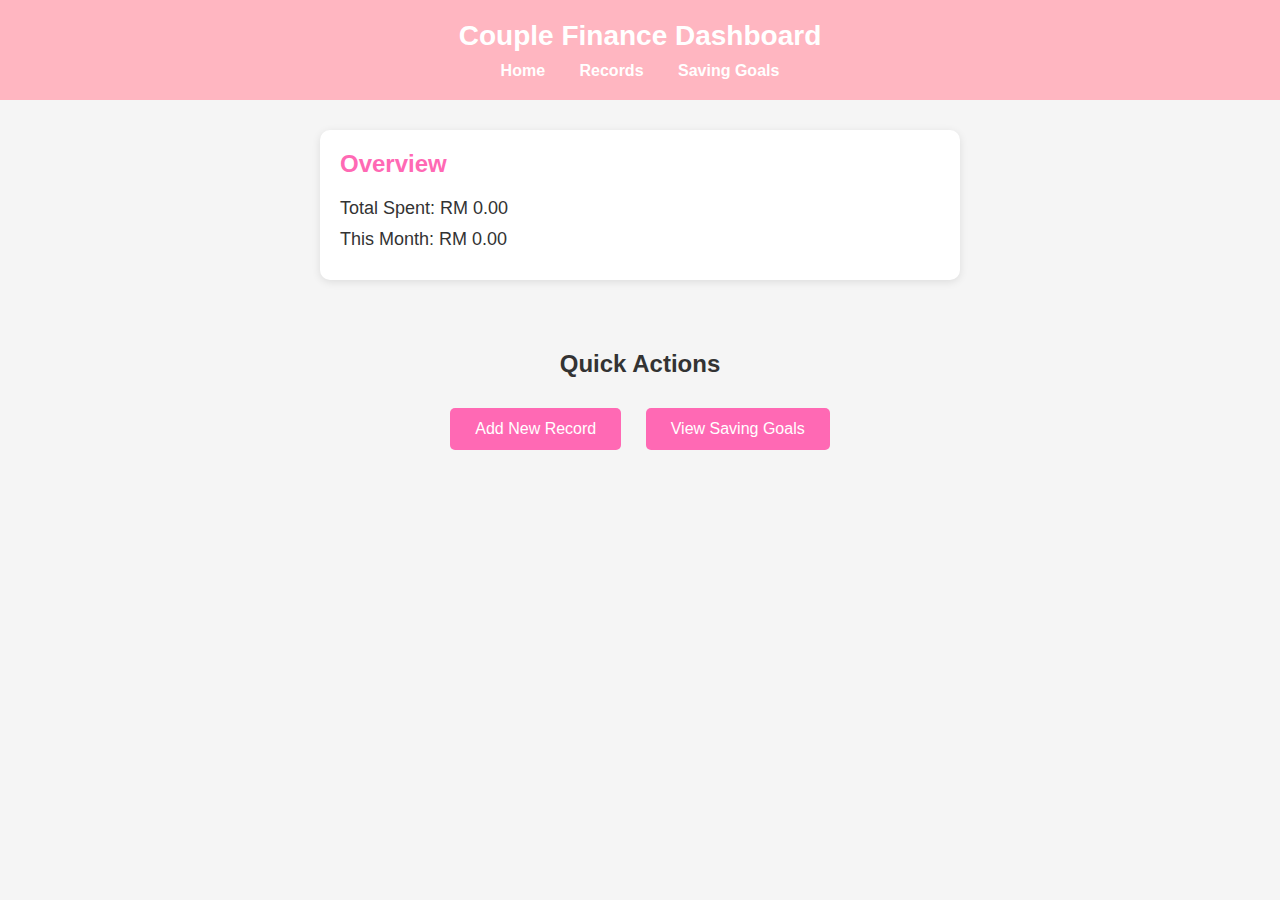
<file: index.html>
<!DOCTYPE html>
<html lang="en">
<head>
    <meta charset="UTF-8">
    <meta name="viewport" content="width=device-width, initial-scale=1.0">
    <title>Couple Finance - Dashboard</title>
    <link rel="stylesheet" href="style.css">
</head>
<body>

    <header>
        <h1>Couple Finance Dashboard</h1>
        <nav>
            <a href="index.html">Home</a>
            <a href="records.html">Records</a>
            <a href="goals.html">Saving Goals</a>
        </nav>
    </header>

    <section class="summary">
        <h2>Overview</h2>
        <div class="summary-box">
            <p>Total Spent: RM <span id="total-spent">0</span></p>
            <p>This Month: RM <span id="month-spent">0</span></p>
        </div>
    </section>

    <section class="actions">
        <h2>Quick Actions</h2>
        <button onclick="location.href='records.html'">Add New Record</button>
        <button onclick="location.href='goals.html'">View Saving Goals</button>
    </section>

    <script src="script.js"></script>
</body>
</html>
</file>
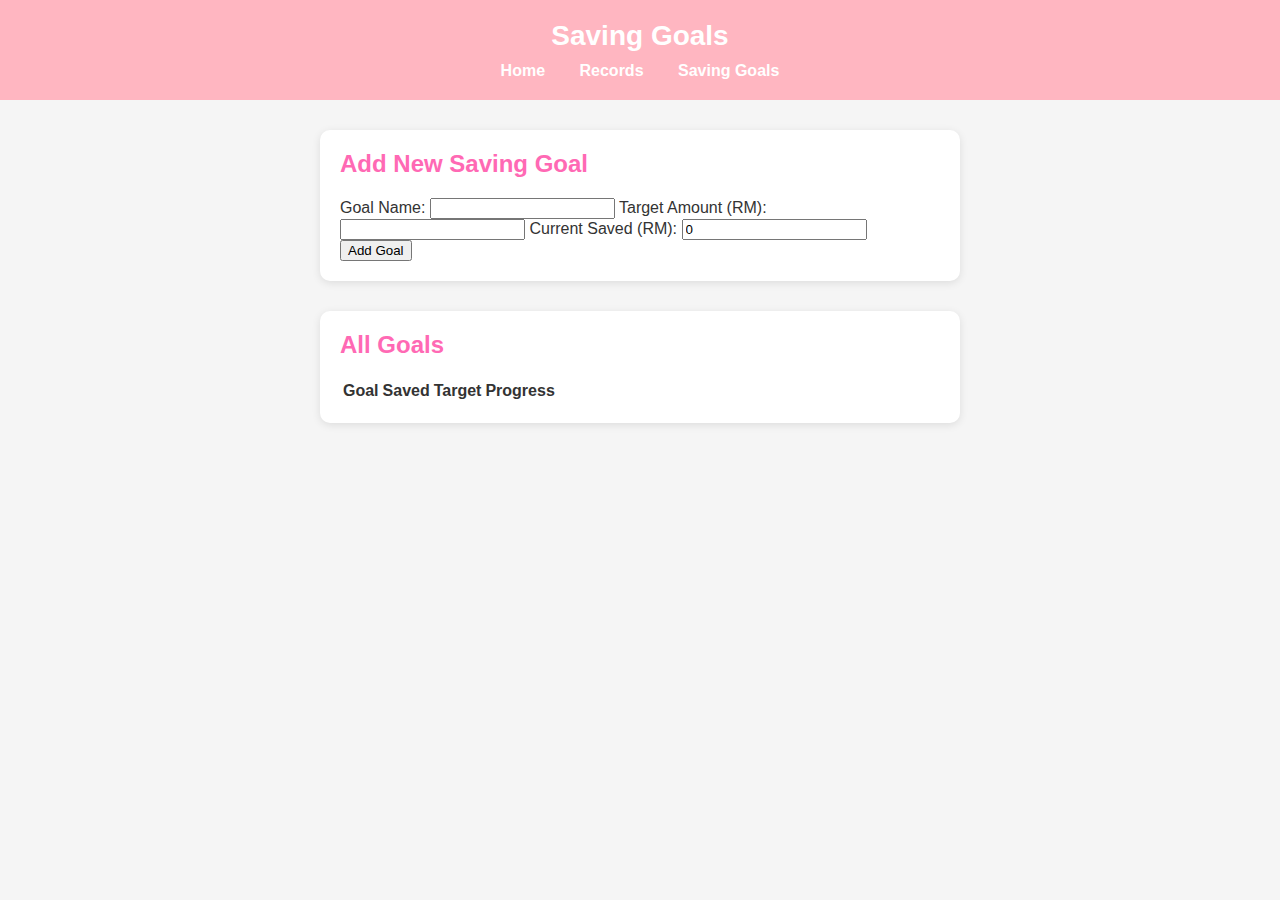
<file: goals.html>
<!DOCTYPE html>
<html lang="en">
<head>
    <meta charset="UTF-8">
    <meta name="viewport" content="width=device-width, initial-scale=1.0">
    <title>Saving Goals</title>
    <link rel="stylesheet" href="style.css">
</head>
<body>

<header>
    <h1>Saving Goals</h1>
    <nav>
        <a href="index.html">Home</a>
        <a href="records.html">Records</a>
        <a href="goals.html">Saving Goals</a>
    </nav>
</header>

<section class="summary">
    <h2>Add New Saving Goal</h2>

    <form id="goal-form">
        <label>Goal Name:</label>
        <input type="text" id="goal-name" required>

        <label>Target Amount (RM):</label>
        <input type="number" id="goal-target" step="0.01" required>

        <label>Current Saved (RM):</label>
        <input type="number" id="goal-current" step="0.01" value="0" required>

        <button type="submit">Add Goal</button>
    </form>
</section>

<section class="summary">
    <h2>All Goals</h2>

    <table id="goal-table">
        <thead>
            <tr>
                <th>Goal</th>
                <th>Saved</th>
                <th>Target</th>
                <th>Progress</th>
            </tr>
        </thead>
        <tbody>
            <!-- goals inserted here -->
        </tbody>
    </table>
</section>

<script src="script.js"></script>
</body>
</html>
</file>
<file: style.css>
/* ------------------ Reset & Base ------------------ */
body {
    font-family: Arial, sans-serif;
    margin: 0;
    padding: 0;
    background-color: #f5f5f5;
    color: #333;
}

/* ------------------ Header & Navigation ------------------ */
header {
    background-color: #ffb6c1;  /* 浅粉色主题 */
    padding: 20px;
    text-align: center;
}

header h1 {
    margin: 0;
    font-size: 28px;
    color: #fff;
}

header nav {
    margin-top: 10px;
}

header nav a {
    text-decoration: none;
    color: #fff;
    margin: 0 15px;
    font-weight: bold;
}

header nav a:hover {
    text-decoration: underline;
}

/* ------------------ Summary Section ------------------ */
.summary {
    max-width: 600px;
    margin: 30px auto;
    padding: 20px;
    background-color: #fff;
    border-radius: 10px;
    box-shadow: 0 2px 8px rgba(0,0,0,0.1);
}

.summary h2 {
    margin-top: 0;
    color: #ff69b4;
}

.summary-box p {
    font-size: 18px;
    margin: 10px 0;
}

/* ------------------ Actions Section ------------------ */
.actions {
    max-width: 600px;
    margin: 20px auto;
    padding: 20px;
    text-align: center;
}

.actions button {
    background-color: #ff69b4;
    color: #fff;
    border: none;
    padding: 12px 25px;
    margin: 10px;
    border-radius: 5px;
    cursor: pointer;
    font-size: 16px;
}

.actions button:hover {
    background-color: #ff1493;
}
</file>
